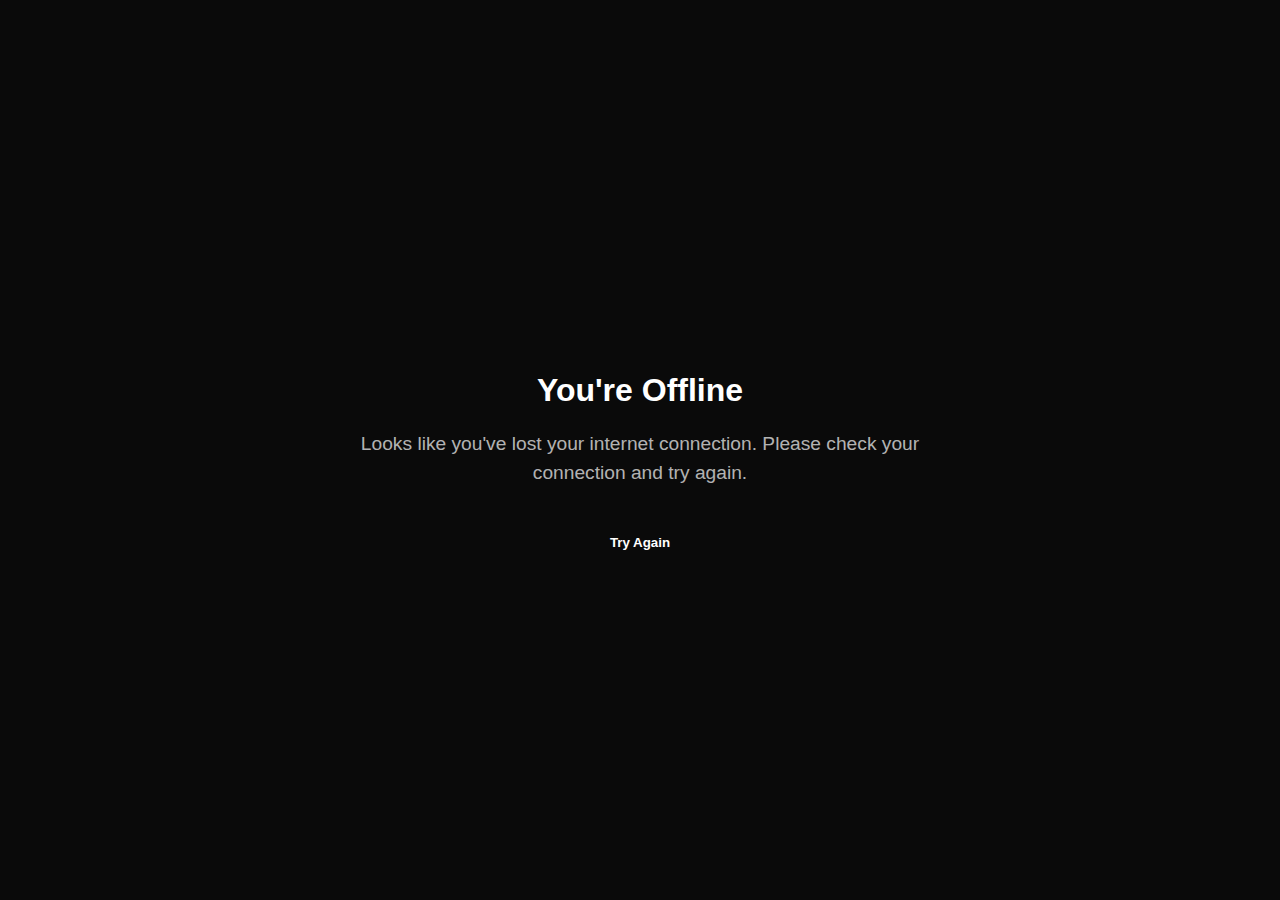
<file: offline.html>
<!DOCTYPE html>
<html lang="en">
<head>
    <meta charset="UTF-8">
    <meta name="viewport" content="width=device-width, initial-scale=1.0">
    <title>Offline - Super Radio</title>
    <link rel="stylesheet" href="styles.css">
    <style>
        .offline-page {
            min-height: 100vh;
            display: flex;
            flex-direction: column;
            align-items: center;
            justify-content: center;
            text-align: center;
            padding: 2rem;
            background: var(--background-color);
        }

        .offline-icon {
            font-size: 4rem;
            color: var(--primary-color);
            margin-bottom: 2rem;
        }

        .offline-message {
            font-size: 2rem;
            margin-bottom: 1rem;
            color: var(--text-color);
        }

        .offline-description {
            font-size: 1.2rem;
            color: var(--text-secondary);
            max-width: 600px;
            margin-bottom: 2rem;
        }

        .retry-button {
            display: inline-block;
            padding: 1rem 2rem;
            background: var(--primary-color);
            color: white;
            text-decoration: none;
            border-radius: var(--border-radius);
            font-weight: 600;
            transition: var(--transition-smooth);
            border: none;
            cursor: pointer;
        }

        .retry-button:hover {
            transform: translateY(-2px);
            box-shadow: var(--shadow-elevation);
        }
    </style>
</head>
<body>
    <div class="offline-page">
        <i class="fas fa-wifi-slash offline-icon"></i>
        <h1 class="offline-message">You're Offline</h1>
        <p class="offline-description">
            Looks like you've lost your internet connection. 
            Please check your connection and try again.
        </p>
        <button class="retry-button" onclick="window.location.reload()">
            <i class="fas fa-redo"></i> Try Again
        </button>
    </div>
    <script>
        // Check for online status
        window.addEventListener('online', () => {
            window.location.reload();
        });
    </script>
</body>
</html>
</file>
<file: styles.css>
:root {
    /* Colors */
    --primary: #E6282B;
    --secondary: #FF5F00;
    --accent: #FFBC00;
    --background: #0A0A0A;
    --surface: #181818;
    --text: #FFFFFF;
    --text-secondary: rgba(255, 255, 255, 0.7);
    
    /* Gradients */
    --primary-gradient: linear-gradient(135deg, var(--primary), #FF4548);
    --accent-gradient: linear-gradient(135deg, var(--accent), #FFD600);
    
    /* Spacing */
    --spacing-xs: 0.25rem;
    --spacing-sm: 0.5rem;
    --spacing-md: 1rem;
    --spacing-lg: 2rem;
    --spacing-xl: 4rem;
    --spacing-xxl: 6rem;
    
    /* Borders */
    --border-radius-sm: 0.25rem;
    --border-radius: 0.5rem;
    --border-radius-lg: 1rem;
    
    /* Shadows */
    --shadow-sm: 0 2px 4px rgba(0, 0, 0, 0.1);
    --shadow-md: 0 4px 8px rgba(0, 0, 0, 0.2);
    --shadow-lg: 0 8px 16px rgba(0, 0, 0, 0.3);
    
    /* Layout */
    --header-height: 80px;
    --player-height: 90px;
    
    /* Transitions */
    --transition: all 0.3s ease;
}

* {
    margin: 0;
    padding: 0;
    box-sizing: border-box;
}

body {
    font-family: 'Montserrat', sans-serif;
    background: var(--background);
    color: var(--text);
    line-height: 1.5;
}

.container {
    max-width: 1200px;
    margin: 0 auto;
    padding: 0 var(--spacing-md);
}

/* Header */
.main-header {
    position: fixed;
    top: 0;
    left: 0;
    right: 0;
    height: var(--header-height);
    background: rgba(10, 10, 10, 0.9);
    backdrop-filter: blur(10px);
    z-index: 1000;
    border-bottom: 1px solid rgba(230, 40, 43, 0.3);
    box-shadow: 0 4px 12px rgba(230, 40, 43, 0.15);
}

.main-header .container {
    height: 100%;
    display: flex;
    align-items: center;
    justify-content: space-between;
}

.logo {
    display: flex;
    align-items: center;
}

.logo img {
    height: 40px;
}

.station-frequency {
    margin-left: 10px;
    font-size: 0.85rem;
    font-weight: 800;
    background: var(--primary);
    padding: 4px 8px;
    border-radius: 4px;
    box-shadow: 0 2px 6px rgba(230, 40, 43, 0.3);
    letter-spacing: 0.5px;
}

.main-nav {
    display: flex;
    align-items: center;
}

.main-nav ul {
    display: flex;
    list-style: none;
    gap: 1.5rem;
}

.main-nav a {
    color: var(--text);
    text-decoration: none;
    font-weight: 600;
    font-size: 0.9rem;
    text-transform: uppercase;
    letter-spacing: 0.5px;
    position: relative;
    padding: 0.5rem 0;
    transition: var(--transition);
}

.main-nav a::after {
    content: '';
    position: absolute;
    left: 0;
    bottom: 0;
    width: 0;
    height: 2px;
    background: var(--primary);
    transition: var(--transition);
}

.main-nav a:hover, 
.main-nav a.active {
    color: var(--primary);
}

.main-nav a:hover::after, 
.main-nav a.active::after {
    width: 100%;
}

.listen-live-btn {
    background: var(--primary-gradient);
    color: var(--text);
    border: none;
    padding: 0.75rem 1.5rem;
    border-radius: var(--border-radius);
    font-weight: 600;
    cursor: pointer;
    display: flex;
    align-items: center;
    gap: 0.5rem;
    transition: var(--transition);
    text-transform: uppercase;
    letter-spacing: 1px;
    box-shadow: 0 4px 12px rgba(230, 40, 43, 0.25);
}

.listen-live-btn:hover {
    transform: translateY(-2px);
    box-shadow: 0 6px 16px rgba(230, 40, 43, 0.4);
}

/* Hero Section */
.hero {
    padding-top: calc(var(--header-height) + var(--spacing-xl));
    padding-bottom: var(--spacing-xl);
    position: relative;
    overflow: hidden;
    background: #0A0A0A;
    min-height: 500px;
    display: flex;
    align-items: center;
}

.hero-bg {
    position: absolute;
    top: 0;
    left: 0;
    right: 0;
    bottom: 0;
    background: radial-gradient(circle at center, rgba(230, 40, 43, 0.15) 0%, rgba(10, 10, 10, 1) 70%);
    z-index: 0;
}

.current-track {
    display: flex;
    gap: var(--spacing-xl);
    align-items: center;
    position: relative;
    z-index: 1;
    max-width: 1000px;
    margin: 0 auto;
    justify-content: center;
    padding: var(--spacing-lg) 0;
}

.track-artwork {
    position: relative;
    border-radius: var(--border-radius-lg);
    overflow: hidden;
    box-shadow: var(--shadow-lg);
    width: 300px;
    height: 300px;
    flex-shrink: 0;
    background-color: var(--surface);
    transform: translateZ(0);
    transition: transform 0.5s cubic-bezier(0.175, 0.885, 0.32, 1.275);
}

.hero .track-artwork {
    width: 320px;
    height: 320px;
    animation: floatAlbum 6s ease-in-out infinite;
    box-shadow: 
        0 15px 35px rgba(0, 0, 0, 0.5),
        0 0 30px rgba(230, 40, 43, 0.4);
    border: 1px solid rgba(255, 255, 255, 0.1);
    position: relative;
    perspective: 1000px;
    transform-style: preserve-3d;
    transition: transform 0.5s cubic-bezier(0.175, 0.885, 0.32, 1.275);
    overflow: visible;
    border-radius: var(--border-radius-lg);
}

.hero .track-artwork::before {
    content: '';
    position: absolute;
    inset: 0;
    background: radial-gradient(
        circle at 30% 30%,
        rgba(255, 255, 255, 0.3) 0%,
        transparent 60%
    );
    z-index: 3;
    opacity: 0.7;
    transition: opacity 0.5s ease;
    border-radius: var(--border-radius-lg);
}

/* Audio Visualizer Effect */
.audio-visualizer {
    position: absolute;
    width: 150%;
    height: 150%;
    top: -25%;
    left: -25%;
    z-index: -1;
    border-radius: 50%;
    pointer-events: none;
    opacity: 0.3;
    transition: opacity 0.5s ease;
    animation: rotateVisualizer 60s linear infinite;
}

@keyframes rotateVisualizer {
    0% { transform: rotate(0deg); }
    100% { transform: rotate(360deg); }
}

.audio-visualizer .bar {
    position: absolute;
    bottom: 50%;
    left: 50%;
    width: 2px;
    height: 40%;
    background: linear-gradient(to top, var(--primary), transparent);
    transform-origin: bottom;
    border-radius: 10px;
    opacity: 0.7;
    filter: drop-shadow(0 0 8px var(--primary));
    transition: height 0.2s ease, background 0.3s ease, filter 0.3s ease;
}

.hero .track-artwork:hover .audio-visualizer {
    opacity: 1;
    animation-play-state: running;
}

.glow-ring {
    position: absolute;
    width: 110%;
    height: 110%;
    top: -5%;
    left: -5%;
    border-radius: 50%;
    z-index: -1;
    opacity: 0;
    background: radial-gradient(circle at center, rgba(230, 40, 43, 0.2), transparent 70%);
    filter: blur(10px);
    animation: pulse 2s infinite alternate;
    transform: scale(1.1);
    transition: opacity 0.5s ease;
}

.hero .track-artwork:hover .glow-ring {
    opacity: 1;
}

@keyframes pulse {
    0% {
        transform: scale(1.1);
        opacity: 0.6;
    }
    100% {
        transform: scale(1.2);
        opacity: 1;
    }
}

/* Playing state animation */
.hero .track-artwork.playing .audio-visualizer {
    opacity: 0.6;
}

.hero .track-artwork.playing .glow-ring {
    opacity: 0.4;
    animation-duration: 1.5s;
}

/* Responsive styles for the visualizer */
@media (max-width: 768px) {
    .audio-visualizer {
        width: 140%;
        height: 140%;
        top: -20%;
        left: -20%;
    }
    
    .audio-visualizer .bar {
        width: 1.5px;
    }
    
    .glow-ring {
        width: 108%;
        height: 108%;
        top: -4%;
        left: -4%;
    }
}

.track-img {
    width: 100%;
    height: 100%;
    object-fit: cover;
    opacity: 0;
    transition: all 0.5s ease;
    transform: scale(1.1);
    filter: contrast(1.1) saturate(1.2);
    border-radius: var(--border-radius-lg);
}

.track-img.visible {
    opacity: 1;
    transform: scale(1);
}

.hero .track-artwork:hover .track-img.visible {
    transform: scale(1.05);
}

.vinyl-effect {
    display: none;
}

/* Album rotation animation */
@keyframes floatAlbum {
    0% {
        transform: translateY(0px) rotate(0deg);
    }
    50% {
        transform: translateY(-10px) rotate(1deg);
    }
    100% {
        transform: translateY(0px) rotate(0deg);
    }
}

.live-badge {
    position: absolute;
    top: -15px;
    right: -15px;
    background: var(--primary);
    color: var(--text);
    font-size: 0.75rem;
    font-weight: 700;
    padding: 0.3rem 0.75rem;
    border-radius: 1rem;
    z-index: 10;
    display: flex;
    align-items: center;
    gap: 0.5rem;
    box-shadow: 0 4px 8px rgba(230, 40, 43, 0.4);
    text-transform: uppercase;
    letter-spacing: 1px;
}

.pulse {
    width: 8px;
    height: 8px;
    background: red;
    border-radius: 50%;
    position: relative;
}

.pulse::before,
.pulse::after {
    content: '';
    position: absolute;
    inset: 0;
    border-radius: 50%;
    background: red;
    animation: pulse 2s ease-out infinite;
}

@keyframes pulse {
    0% {
        transform: scale(1);
        opacity: 0.7;
    }
    100% {
        transform: scale(3);
        opacity: 0;
    }
}

.track-info {
    flex: 1;
    max-width: 450px;
    padding: var(--spacing-md);
}

.hero .track-info {
    display: flex;
    flex-direction: column;
    justify-content: center;
}

.track-title {
    font-size: 2.5rem;
    font-weight: 800;
    margin-bottom: var(--spacing-sm);
    background: linear-gradient(90deg, #FFFFFF, var(--accent), var(--primary));
    -webkit-background-clip: text;
    -webkit-text-fill-color: transparent;
    background-size: 200% auto;
    animation: titleGradient 5s linear infinite;
    text-shadow: 0 2px 5px rgba(0, 0, 0, 0.5);
    letter-spacing: -0.5px;
}

@keyframes titleGradient {
    0% { background-position: 0% center; }
    100% { background-position: 200% center; }
}

.track-artist {
    font-size: 1.25rem;
    color: var(--text-secondary);
    margin-bottom: var(--spacing-md);
    font-weight: 500;
}

.track-progress {
    margin: var(--spacing-md) 0;
    width: 100%;
}

.progress-bar {
    height: 6px;
    background-color: rgba(255, 255, 255, 0.1);
    border-radius: 6px;
    position: relative;
    overflow: hidden;
    cursor: pointer;
    margin-bottom: var(--spacing-xs);
    box-shadow: inset 0 1px 3px rgba(0, 0, 0, 0.3);
}

.progress {
    position: absolute;
    top: 0;
    left: 0;
    height: 100%;
    background: linear-gradient(90deg, var(--primary), var(--accent));
    background-size: 200% 100%;
    animation: gradientShift 5s linear infinite;
    border-radius: 6px;
    transition: width 0.1s linear;
    box-shadow: 0 0 10px rgba(230, 40, 43, 0.4);
}

.progress::after {
    content: '';
    position: absolute;
    right: -2px;
    top: 50%;
    transform: translateY(-50%);
    width: 10px;
    height: 10px;
    background: #fff;
    border-radius: 50%;
    box-shadow: 0 0 5px rgba(255, 255, 255, 0.8);
    opacity: 0;
    transition: opacity 0.3s ease;
}

.progress-bar:hover .progress::after {
    opacity: 1;
}

.time-info {
    display: flex;
    justify-content: space-between;
    color: var(--text-secondary);
    font-size: 0.85rem;
}

.track-actions {
    display: flex;
    gap: 1.25rem;
    margin-top: 1.75rem;
}

.action-btn {
    background: rgba(255, 255, 255, 0.05);
    border: none;
    color: var(--text);
    width: 45px;
    height: 45px;
    border-radius: 50%;
    display: flex;
    align-items: center;
    justify-content: center;
    cursor: pointer;
    transition: var(--transition);
    backdrop-filter: blur(5px);
    border: 1px solid rgba(255, 255, 255, 0.1);
    font-size: 1.1rem;
}

.action-btn:hover {
    background: var(--primary);
    transform: translateY(-4px);
    box-shadow: 0 6px 12px rgba(230, 40, 43, 0.3);
    border-color: transparent;
}

/* Recent Tracks */
.recent-tracks {
    padding: var(--spacing-xl) 0;
}

.section-header {
    display: flex;
    justify-content: space-between;
    align-items: center;
    margin-bottom: var(--spacing-lg);
}

.section-header h2 {
    font-size: 1.75rem;
    font-weight: 700;
    color: var(--text);
    position: relative;
    padding-left: 1rem;
    border-left: 4px solid var(--primary);
}

.view-controls {
    display: flex;
    gap: var(--spacing-sm);
}

.view-btn,
.refresh-btn {
    width: 40px;
    height: 40px;
    border: none;
    background: rgba(255, 255, 255, 0.1);
    color: var(--text);
    border-radius: var(--border-radius);
    cursor: pointer;
    display: flex;
    align-items: center;
    justify-content: center;
    transition: var(--transition);
}

.view-btn:hover,
.refresh-btn:hover {
    background: rgba(255, 255, 255, 0.2);
}

.view-btn.active {
    background: var(--primary);
}

.tracks-grid {
    display: grid;
    grid-template-columns: repeat(auto-fill, minmax(220px, 1fr));
    gap: var(--spacing-md);
    transition: opacity 0.3s ease;
}

.tracks-grid.list-view {
    grid-template-columns: 1fr;
    gap: var(--spacing-sm);
}

.tracks-grid.grid-view {
    grid-template-columns: repeat(auto-fill, minmax(200px, 1fr));
    gap: var(--spacing-md);
}

/* Grid View Item Styles */
.tracks-grid.grid-view .track-item {
    flex-direction: column;
    border-radius: var(--border-radius);
    background: rgba(20, 20, 20, 0.6);
    border: 1px solid rgba(255, 255, 255, 0.05);
    overflow: hidden;
    transition: transform 0.3s ease, box-shadow 0.3s ease, background 0.3s ease;
    position: relative;
    height: 100%;
}

.tracks-grid.grid-view .track-item:hover {
    transform: translateY(-8px);
    box-shadow: 0 12px 24px rgba(0, 0, 0, 0.2);
    background: rgba(30, 30, 30, 0.8);
    border-color: rgba(255, 255, 255, 0.1);
}

.tracks-grid.grid-view .track-artwork {
    width: 100%;
    height: 0;
    padding-bottom: 100%;
    position: relative;
    border-radius: 0;
    overflow: hidden;
}

.tracks-grid.grid-view .track-artwork img {
    position: absolute;
    top: 0;
    left: 0;
    width: 100%;
    height: 100%;
    object-fit: cover;
    transition: transform 0.4s ease;
}

.tracks-grid.grid-view .track-item:hover .track-artwork img {
    transform: scale(1.1);
}

.tracks-grid.grid-view .track-info {
    padding: var(--spacing-sm);
    width: 100%;
    background: rgba(20, 20, 20, 0.8);
    display: flex;
    flex-direction: column;
    position: relative;
    height: 90px;
    overflow: hidden;
}

.tracks-grid.grid-view .track-title-artist {
    margin-bottom: var(--spacing-xs);
}

.tracks-grid.grid-view .track-title {
    font-size: 0.9rem;
    font-weight: 600;
    margin-bottom: 4px;
    line-height: 1.2;
    overflow: hidden;
    text-overflow: ellipsis;
    white-space: nowrap;
    color: var(--text);
}

.tracks-grid.grid-view .track-artist {
    font-size: 0.8rem;
    margin: 0;
    color: var(--text-secondary);
    overflow: hidden;
    text-overflow: ellipsis;
    white-space: nowrap;
}

.tracks-grid.grid-view .track-genre {
    font-size: 0.75rem;
    color: rgba(230, 40, 43, 0.7);
    margin-top: auto;
    overflow: hidden;
    text-overflow: ellipsis;
    white-space: nowrap;
}

.tracks-grid.grid-view .track-time {
    font-size: 0.75rem;
    color: var(--text-secondary);
    opacity: 0.7;
    margin-top: 4px;
}

.tracks-grid.grid-view .track-overlay {
    opacity: 0;
    position: absolute;
    top: 0;
    left: 0;
    width: 100%;
    height: 100%;
    background: linear-gradient(to top, rgba(0, 0, 0, 0.8), rgba(0, 0, 0, 0.2));
    display: flex;
    align-items: center;
    justify-content: center;
    transition: opacity 0.3s ease;
}

.tracks-grid.grid-view .track-item:hover .track-overlay {
    opacity: 1;
}

/* List View Item Styles */
.tracks-grid.list-view .track-item {
    display: flex;
    align-items: center;
    background: rgba(20, 20, 20, 0.6);
    border: 1px solid rgba(255, 255, 255, 0.05);
    border-radius: var(--border-radius);
    padding: var(--spacing-md);
    margin-bottom: var(--spacing-sm);
    transition: all 0.3s ease;
    position: relative;
    overflow: hidden;
}

.tracks-grid.list-view .track-item::before {
    content: '';
    position: absolute;
    left: 0;
    top: 0;
    height: 100%;
    width: 3px;
    background: var(--primary);
    transform: scaleY(0);
    transform-origin: bottom;
    transition: transform 0.3s ease;
}

.tracks-grid.list-view .track-item:hover {
    background: rgba(30, 30, 30, 0.8);
    transform: translateX(5px);
    border-color: rgba(255, 255, 255, 0.1);
    box-shadow: 0 5px 15px rgba(0, 0, 0, 0.2);
}

.tracks-grid.list-view .track-item:hover::before {
    transform: scaleY(1);
}

.tracks-grid.list-view .track-artwork {
    width: 50px;
    height: 50px;
    border-radius: 6px;
    overflow: hidden;
    margin-right: var(--spacing-md);
    flex-shrink: 0;
    box-shadow: 0 4px 8px rgba(0, 0, 0, 0.2);
    transition: all 0.3s ease;
}

.tracks-grid.list-view .track-item:hover .track-artwork {
    transform: scale(1.1);
    box-shadow: 0 6px 12px rgba(230, 40, 43, 0.3);
}

/* Hover indicator at the right side */
.tracks-grid.list-view .track-item::after {
    content: '';
    position: absolute;
    right: var(--spacing-md);
    top: 50%;
    transform: translateY(-50%) scale(0);
    width: 8px;
    height: 8px;
    border-radius: 50%;
    background: var(--primary);
    opacity: 0;
    transition: all 0.3s ease;
}

.tracks-grid.list-view .track-item:hover::after {
    opacity: 1;
    transform: translateY(-50%) scale(1);
}

.tracks-grid.list-view .track-genre {
    font-size: 0.85rem;
    color: rgba(230, 40, 43, 0.7);
    opacity: 0.8;
    margin: 0;
    text-align: center;
    position: relative;
    overflow: hidden;
    padding: 3px 8px;
    border-radius: 4px;
    background: rgba(230, 40, 43, 0.05);
    transition: all 0.3s ease;
}

.tracks-grid.list-view .track-item:hover .track-genre {
    color: var(--primary);
    background: rgba(230, 40, 43, 0.1);
}

.tracks-grid.list-view .track-info {
    display: grid;
    grid-template-columns: 2fr 1fr 100px;
    align-items: center;
    gap: var(--spacing-md);
    flex: 1;
    min-width: 0;
}

.tracks-grid.list-view .track-title-artist {
    display: flex;
    flex-direction: column;
    justify-content: center;
    min-width: 0;
}

.tracks-grid.list-view .track-title {
    font-size: 1rem;
    font-weight: 600;
    margin-bottom: 4px;
}

.tracks-grid.list-view .track-artist {
    font-size: 0.85rem;
    color: var(--text-secondary);
    margin: 0;
}

.tracks-grid.list-view .track-overlay {
    position: absolute;
    top: 0;
    left: 0;
    width: 100%;
    height: 100%;
    background: transparent;
    display: flex;
    align-items: center;
    justify-content: flex-end;
    padding-right: var(--spacing-md);
    opacity: 0;
    transition: opacity 0.3s ease;
}

.tracks-grid.list-view .track-item:hover .track-overlay {
    opacity: 1;
}

.tracks-grid.list-view .track-time {
    font-size: 0.85rem;
    color: var(--text-secondary);
    opacity: 0.8;
    text-align: right;
    margin-left: auto;
}

@media (max-width: 992px) {
    .tracks-grid.list-view .track-info {
        grid-template-columns: 2fr 1fr;
    }
    
    .tracks-grid.list-view .track-genre {
        display: none;
    }
}

@media (max-width: 768px) {
    .tracks-grid.list-view .track-info {
        grid-template-columns: 1fr auto;
        gap: var(--spacing-sm);
    }
    
    .tracks-grid.list-view .track-time {
        font-size: 0.8rem;
    }
}

@media (max-width: 480px) {
    .tracks-grid.list-view .track-item {
        padding: var(--spacing-sm);
    }
    
    .tracks-grid.list-view .track-artwork {
        width: 40px;
        height: 40px;
        margin-right: var(--spacing-sm);
    }
    
    .tracks-grid.list-view .track-title {
        font-size: 0.9rem;
    }
    
    .tracks-grid.list-view .track-artist {
        font-size: 0.8rem;
    }
}

/* Refresh Button Animation */
@keyframes rotate {
    from { transform: rotate(0deg); }
    to { transform: rotate(360deg); }
}

.refresh-btn.rotating i {
    animation: rotate 1s linear;
}

/* Responsive Adjustments */
@media (max-width: 1200px) {
    .tracks-grid.grid-view {
        grid-template-columns: repeat(auto-fill, minmax(180px, 1fr));
    }
}

@media (max-width: 768px) {
    .tracks-grid.grid-view {
        grid-template-columns: repeat(auto-fill, minmax(150px, 1fr));
    }
    
    .tracks-grid.grid-view .track-info {
        height: 80px;
    }
}

@media (max-width: 480px) {
    .tracks-grid.grid-view {
        grid-template-columns: repeat(2, 1fr);
        gap: var(--spacing-sm);
    }
    
    .tracks-grid.grid-view .track-title {
        font-size: 0.85rem;
    }
    
    .tracks-grid.grid-view .track-artist,
    .tracks-grid.grid-view .track-genre,
    .tracks-grid.grid-view .track-time {
        font-size: 0.7rem;
    }
    
    .tracks-grid.grid-view .track-info {
        height: 75px;
        padding: 8px;
    }
}

/* Radio Schedule */
.schedule {
    margin: var(--spacing-xl) 0;
    padding: var(--spacing-lg);
}

.schedule-container {
    background: rgba(30, 30, 30, 0.7);
    backdrop-filter: blur(20px);
    border-radius: var(--border-radius-lg);
    border: 1px solid rgba(255, 255, 255, 0.1);
    box-shadow: 0 20px 40px rgba(0, 0, 0, 0.3);
    overflow: hidden;
}

.current-show {
    padding: var(--spacing-lg);
    border-bottom: 1px solid rgba(255, 255, 255, 0.1);
    position: relative;
    background: linear-gradient(45deg, rgba(108, 99, 255, 0.1), rgba(255, 64, 129, 0.1));
}

.show-badge {
    display: inline-flex;
    align-items: center;
    gap: var(--spacing-sm);
    background: rgba(255, 64, 129, 0.2);
    color: #FF4081;
    padding: 6px 12px;
    border-radius: var(--border-radius);
    font-size: 0.9rem;
    font-weight: 600;
    margin-bottom: var(--spacing-md);
}

.show-badge .pulse {
    width: 8px;
    height: 8px;
    background: #FF4081;
    border-radius: 50%;
    position: relative;
}

.show-badge .pulse::after {
    content: '';
    position: absolute;
    inset: -4px;
    background: rgba(255, 64, 129, 0.4);
    border-radius: 50%;
    animation: pulse 2s ease-out infinite;
}

.show-info h3 {
    font-size: 1.8rem;
    font-weight: 700;
    margin-bottom: var(--spacing-sm);
    background: linear-gradient(90deg, #FFF, rgba(255, 255, 255, 0.8));
    -webkit-background-clip: text;
    background-clip: text;
    -webkit-text-fill-color: transparent;
}

.show-time {
    display: flex;
    align-items: center;
    gap: var(--spacing-sm);
    color: var(--text-secondary);
    font-size: 1.1rem;
    margin-bottom: var(--spacing-md);
}

.show-details {
    display: flex;
    gap: var(--spacing-lg);
    margin-top: var(--spacing-md);
}

.playlist-info {
    display: flex;
    align-items: center;
    gap: var(--spacing-sm);
    color: var(--text-secondary);
    font-size: 0.9rem;
}

.playlist-info i {
    color: var(--primary);
}

.show-progress {
    height: 4px;
    background: rgba(255, 255, 255, 0.1);
    border-radius: var(--border-radius);
    margin-top: var(--spacing-md);
    overflow: hidden;
}

.show-progress .progress-bar {
    height: 100%;
    background: linear-gradient(90deg, var(--primary), var(--accent));
    border-radius: var(--border-radius);
    transition: width 1s linear;
}

.upcoming-shows {
    padding: var(--spacing-md);
}

.show-item {
    padding: var(--spacing-md);
    background: rgba(255, 255, 255, 0.03);
    border-radius: var(--border-radius);
    margin-bottom: var(--spacing-md);
    border-left: 4px solid;
    transition: all 0.3s ease;
}

.show-item:hover {
    transform: translateX(8px);
    background: rgba(255, 255, 255, 0.05);
}

.show-header {
    display: flex;
    justify-content: space-between;
    align-items: center;
    margin-bottom: var(--spacing-sm);
}

.show-header h4 {
    font-size: 1.2rem;
    font-weight: 600;
    color: var(--text);
}

.show-time {
    color: var(--text-secondary);
    font-size: 0.9rem;
    display: flex;
    align-items: center;
    gap: var(--spacing-sm);
}

/* Live Radio Show Badge */
.live-radio-badge {
    display: inline-flex;
    align-items: center;
    gap: var(--spacing-sm);
    background: rgba(108, 99, 255, 0.2);
    color: var(--primary);
    padding: 4px 8px;
    border-radius: var(--border-radius);
    font-size: 0.8rem;
    margin-top: var(--spacing-sm);
}

.live-radio-badge i {
    font-size: 0.7rem;
}

/* Player Bar */
.player-bar {
    position: fixed;
    bottom: 0;
    left: 0;
    right: 0;
    height: var(--player-height);
    background: linear-gradient(to right, rgba(10, 10, 10, 0.95), rgba(24, 24, 24, 0.95));
    backdrop-filter: blur(10px);
    z-index: 1000;
    border-top: 1px solid rgba(230, 40, 43, 0.3);
    box-shadow: 0 -4px 12px rgba(0, 0, 0, 0.2);
    display: flex;
    align-items: center;
    padding: 0 var(--spacing-lg);
}

.player-bar .container {
    display: flex;
    align-items: center;
    flex-wrap: wrap;
    width: 100%;
    max-width: none;
    padding: 0;
    justify-content: space-between;
}

.now-playing {
    display: flex;
    align-items: center;
    gap: var(--spacing-md);
    min-width: 180px;
    width: 60%;
}

.now-playing .track-artwork {
    width: 52px;
    height: 52px;
    border-radius: 8px;
    overflow: hidden;
    flex-shrink: 0;
    box-shadow: 0 2px 10px rgba(0, 0, 0, 0.3);
    transition: transform 0.3s ease;
}

.now-playing .track-artwork:hover {
    transform: scale(1.05);
}

.now-playing .track-artwork img {
    width: 100%;
    height: 100%;
    object-fit: cover;
}

.now-playing .track-info {
    display: flex;
    flex-direction: column;
    min-width: 0;
    padding: 0;
}

.now-playing .track-title {
    font-size: 0.95rem;
    font-weight: 500;
    color: var(--text);
    margin: 0;
    white-space: nowrap;
    overflow: hidden;
    text-overflow: ellipsis;
}

.now-playing .track-artist {
    font-size: 0.8rem;
    color: var(--text-secondary);
    margin: 0;
    white-space: nowrap;
    overflow: hidden;
    text-overflow: ellipsis;
}

.progress-container {
    flex: 1;
    padding: 0 var(--spacing-lg);
    max-width: 40%;
}

.player-bar .progress-bar {
    height: 4px;
    background-color: rgba(255, 255, 255, 0.1);
    border-radius: 4px;
    position: relative;
    overflow: hidden;
    cursor: pointer;
    box-shadow: inset 0 1px 3px rgba(0, 0, 0, 0.3);
}

.player-bar .progress {
    position: absolute;
    top: 0;
    left: 0;
    height: 100%;
    background: linear-gradient(90deg, var(--primary), var(--accent));
    background-size: 200% 100%;
    animation: gradientShift 5s linear infinite;
    border-radius: 4px;
    transition: width 0.1s linear;
    box-shadow: 0 0 10px rgba(230, 40, 43, 0.4);
}

.player-bar .progress-bar:hover {
    height: 6px;
    margin-top: -1px;
    transition: height 0.2s ease;
}

.player-controls {
    display: flex;
    align-items: center;
    gap: var(--spacing-md);
    width: 35%;
    justify-content: flex-end;
}

.play-pause-btn {
    background: var(--primary-gradient);
    color: var(--text);
    border: none;
    width: 50px;
    height: 50px;
    border-radius: 50%;
    display: flex;
    align-items: center;
    justify-content: center;
    cursor: pointer;
    position: relative;
    transition: var(--transition);
    box-shadow: 0 4px 12px rgba(230, 40, 43, 0.3);
}

.play-pause-btn:hover {
    transform: scale(1.05);
    box-shadow: 0 6px 16px rgba(230, 40, 43, 0.5);
    background: linear-gradient(135deg, #FF4548, var(--primary));
}

.play-pause-btn i {
    font-size: 1.1rem;
}

.control-btn {
    background: rgba(255, 255, 255, 0.05);
    border: none;
    color: var(--text);
    width: 36px;
    height: 36px;
    border-radius: 50%;
    display: flex;
    align-items: center;
    justify-content: center;
    cursor: pointer;
    transition: var(--transition);
    backdrop-filter: blur(5px);
    border: 1px solid rgba(255, 255, 255, 0.1);
    font-size: 0.9rem;
}

.control-btn:hover {
    background: rgba(230, 40, 43, 0.15);
    transform: translateY(-2px);
    color: var(--primary);
    border-color: rgba(230, 40, 43, 0.3);
}

.volume-control {
    display: flex;
    align-items: center;
    gap: var(--spacing-sm);
    min-width: 120px;
}

.volume-icon {
    color: var(--text-secondary);
    width: 24px;
    display: flex;
    align-items: center;
    justify-content: center;
    font-size: 0.9rem;
}

.volume-slider {
    -webkit-appearance: none;
    width: 80px;
    height: 4px;
    border-radius: 2px;
    background: rgba(255, 255, 255, 0.1);
    outline: none;
    transition: all 0.3s ease;
}

.volume-slider::-webkit-slider-thumb {
    -webkit-appearance: none;
    width: 12px;
    height: 12px;
    border-radius: 50%;
    background: var(--text);
    cursor: pointer;
    border: none;
    transition: all 0.3s ease;
}

.volume-slider::-webkit-slider-thumb:hover {
    transform: scale(1.2);
    background: var(--primary);
}

.volume-slider:hover {
    height: 6px;
}

@media (max-width: 1024px) {
    .player-controls {
        width: 35%;
    }
}

@media (max-width: 768px) {  
    .player-controls {
        width: auto;
        gap: var(--spacing-sm);
    }
    
    .volume-control {
        display: none;
    }
    
    .now-playing {
        width: auto;
        flex: 1;
    }
}

@media (max-width: 480px) {
    .player-bar {
        height: 70px;
        padding: 0 var(--spacing-md);
    }
    
    .now-playing .track-artwork {
        width: 40px;
        height: 40px;
    }
    
    .now-playing .track-title {
        font-size: 0.9rem;
    }
    
    .now-playing .track-artist {
        font-size: 0.75rem;
    }
    
    .control-btn {
        width: 32px;
        height: 32px;
    }
    
    .play-pause-btn {
        width: 42px;
        height: 42px;
    }
}

/* Music Wave Animation */
.music-wave {
    display: flex;
    align-items: flex-end;
    gap: 3px;
    height: 30px;
}

.music-wave span {
    width: 3px;
    background: rgba(255, 255, 255, 0.8);
    border-radius: 3px;
    animation: wave 1.2s ease-in-out infinite;
}

.music-wave span:nth-child(1) { height: 60%; animation-delay: 0.2s; }
.music-wave span:nth-child(2) { height: 30%; animation-delay: 0.4s; }
.music-wave span:nth-child(3) { height: 75%; animation-delay: 0.6s; }
.music-wave span:nth-child(4) { height: 50%; animation-delay: 0.8s; }
.music-wave span:nth-child(5) { height: 45%; animation-delay: 1.0s; }

@keyframes wave {
    0%, 100% { transform: scaleY(1); }
    50% { transform: scaleY(0.6); }
}

/* Responsive Design */
@media (max-width: 1024px) {
    .current-track {
        flex-direction: column;
        text-align: center;
        gap: var(--spacing-lg);
    }
    
    .track-info {
        width: 100%;
        max-width: 100%;
        display: flex;
        flex-direction: column;
        align-items: center;
    }
}

@media (max-width: 768px) {
    .hero {
        min-height: auto;
        padding-bottom: var(--spacing-lg);
    }
    
    .hero .track-artwork {
        width: 250px;
        height: 250px;
    }
    
    .track-title {
        font-size: 2rem;
    }
    
    .track-actions {
        justify-content: center;
    }
}

@media (max-width: 480px) {
    .hero .track-artwork {
        width: 200px;
        height: 200px;
    }
}

/* Scroll Progress */
.scroll-progress {
    position: fixed;
    top: 0;
    left: 0;
    width: 100%;
    height: 3px;
    background: var(--primary-gradient);
    transform-origin: left;
    transform: scaleX(0);
    z-index: 1001;
}

/* Music News Section */
.music-news {
    padding: var(--spacing-xl) 0;
    background: linear-gradient(180deg, var(--background) 0%, rgba(24, 24, 24, 0.8) 100%);
}

.news-grid {
    display: grid;
    grid-template-columns: repeat(3, 1fr);
    gap: var(--spacing-lg);
    transition: opacity 0.3s ease;
}

.news-item {
    background: rgba(24, 24, 24, 0.6);
    border-radius: var(--border-radius);
    overflow: hidden;
    transition: var(--transition);
    border: 1px solid rgba(255, 255, 255, 0.05);
    box-shadow: var(--shadow-sm);
}

.news-item:hover {
    transform: translateY(-3px);
    box-shadow: var(--shadow-md);
    border-color: rgba(230, 40, 43, 0.2);
}

.news-image {
    width: 100%;
    height: 180px;
    object-fit: cover;
}

.news-content {
    padding: var(--spacing-md);
}

.news-date {
    font-size: 0.75rem;
    color: var(--primary);
    text-transform: uppercase;
    letter-spacing: 0.5px;
    margin-bottom: var(--spacing-xs);
}

.news-title {
    font-size: 1rem;
    font-weight: 600;
    line-height: 1.4;
    margin-bottom: var(--spacing-sm);
    color: var(--text);
    display: -webkit-box;
    -webkit-line-clamp: 2;
    -webkit-box-orient: vertical;
    overflow: hidden;
}

.news-excerpt {
    font-size: 0.875rem;
    color: var(--text-secondary);
    margin-bottom: var(--spacing-md);
    display: -webkit-box;
    -webkit-line-clamp: 2;
    -webkit-box-orient: vertical;
    overflow: hidden;
    line-height: 1.5;
}

.news-source {
    font-size: 0.75rem;
    color: var(--text-secondary);
    display: flex;
    align-items: center;
    gap: var(--spacing-xs);
    padding-top: var(--spacing-sm);
    border-top: 1px solid rgba(255, 255, 255, 0.1);
}

.news-source i {
    color: var(--primary);
}

@media (max-width: 1024px) {
    .news-grid {
        grid-template-columns: repeat(2, 1fr);
    }
}

@media (max-width: 768px) {
    .news-grid {
        grid-template-columns: 1fr;
    }
    
    .news-image {
        height: 200px;
    }
}

/* Track Container Views */
.tracks-container {
    transition: all 0.4s cubic-bezier(0.4, 0, 0.2, 1);
    margin: var(--spacing-md) 0;
}

/* View Toggle Buttons */
.view-controls {
    display: flex;
    gap: var(--spacing-sm);
}

.view-btn {
    width: 40px;
    height: 40px;
    border: none;
    background: rgba(255, 255, 255, 0.05);
    color: var(--text-secondary);
    border-radius: 10px;
    cursor: pointer;
    display: flex;
    align-items: center;
    justify-content: center;
    transition: all 0.3s ease;
}

.view-btn:hover {
    background: rgba(255, 255, 255, 0.1);
    color: var(--text);
    transform: translateY(-2px);
}

.view-btn.active {
    background: var(--primary);
    color: white;
    box-shadow: 0 0 20px rgba(108, 99, 255, 0.3);
}

/* Responsive Design */
@media (max-width: 768px) {
    .tracks-container.grid-view .tracks-grid {
        grid-template-columns: repeat(auto-fill, minmax(180px, 1fr));
    }

    .tracks-container.list-view .track-info {
        grid-template-columns: 1fr 1fr;
    }

    .tracks-container.list-view .track-time {
        display: none;
    }
}

@media (max-width: 480px) {
    .tracks-container.grid-view .tracks-grid {
        grid-template-columns: repeat(auto-fill, minmax(140px, 1fr));
    }

    .tracks-container.list-view .track-info {
        grid-template-columns: 1fr;
        gap: var(--spacing-xs);
    }

    .tracks-container.list-view .track-artwork {
        width: 48px;
        height: 48px;
    }

    .tracks-container.list-view .track-title,
    .tracks-container.list-view .track-artist {
        font-size: 0.9rem;
    }
}

/* View Controls */
.view-btn {
    opacity: 0.6;
    transition: opacity 0.3s ease;
}

.view-btn.active {
    opacity: 1;
    background: var(--primary);
}

.keyboard-shortcut {
    position: absolute;
    bottom: var(--spacing-sm);
    right: var(--spacing-sm);
    background: rgba(0, 0, 0, 0.6);
    color: var(--text-secondary);
    padding: 2px 6px;
    border-radius: 4px;
    font-size: 0.7rem;
    opacity: 0;
    transform: translateY(5px);
    transition: all 0.3s ease;
}

.play-pause-btn:hover .keyboard-shortcut,
.refresh-btn:hover .keyboard-shortcut,
.view-btn:hover .keyboard-shortcut {
    opacity: 1;
    transform: translateY(0);
}

/* Reset other track titles to normal */
.track-item .track-title,
.player-bar .track-title {
    font-size: 1rem;
    font-weight: 600;
    margin-bottom: var(--spacing-xs);
    background: none;
    -webkit-background-clip: unset;
    background-clip: unset;
    -webkit-text-fill-color: unset;
    animation: none;
    color: var(--text);
}

.sound-waves {
    position: absolute;
    top: 0;
    left: 0;
    width: 100%;
    height: 100%;
    display: flex;
    justify-content: space-around;
    padding: 0 5%;
    opacity: 0.15;
    z-index: 0;
    pointer-events: none;
}

.sound-waves span {
    width: 4px;
    background: var(--primary);
    border-radius: 5px;
    animation: soundWave 1.5s infinite ease-in-out alternate;
    transform-origin: bottom;
    filter: drop-shadow(0 0 8px var(--primary));
}

@keyframes soundWave {
    0% {
        height: 5%;
    }
    100% {
        height: 70%;
    }
}

.now-playing-label {
    text-transform: uppercase;
    font-size: 0.85rem;
    font-weight: 700;
    color: var(--accent);
    letter-spacing: 2px;
    margin-bottom: 0.75rem;
    position: relative;
    display: inline-block;
    padding-left: 18px;
    transform: translateY(-5px);
}

.now-playing-label::before {
    content: '';
    position: absolute;
    left: 0;
    top: 50%;
    transform: translateY(-50%);
    width: 10px;
    height: 10px;
    background: var(--accent);
    border-radius: 50%;
    animation: pulse 1.5s infinite ease-out;
}

.track-actions {
    display: flex;
    gap: 1.25rem;
    margin-top: 1.75rem;
}

.action-btn {
    background: rgba(255, 255, 255, 0.05);
    border: none;
    color: var(--text);
    width: 45px;
    height: 45px;
    border-radius: 50%;
    display: flex;
    align-items: center;
    justify-content: center;
    cursor: pointer;
    transition: var(--transition);
    backdrop-filter: blur(5px);
    border: 1px solid rgba(255, 255, 255, 0.1);
    font-size: 1.1rem;
}

.action-btn:hover {
    background: var(--primary);
    transform: translateY(-4px);
    box-shadow: 0 6px 12px rgba(230, 40, 43, 0.3);
    border-color: transparent;
}

.day-selector {
    display: flex;
    gap: 0.5rem;
    overflow-x: auto;
    padding-bottom: 0.5rem;
    scrollbar-width: thin;
    scrollbar-color: var(--primary) var(--surface);
}

.day-btn {
    background: rgba(255, 255, 255, 0.1);
    border: none;
    padding: 0.5rem 1rem;
    border-radius: var(--border-radius);
    color: var(--text);
    font-weight: 600;
    font-size: 0.85rem;
    cursor: pointer;
    transition: var(--transition);
    white-space: nowrap;
}

.day-btn.active,
.day-btn:hover {
    background: var(--primary);
    box-shadow: 0 4px 8px rgba(230, 40, 43, 0.3);
}

/* Mobile Menu */
.mobile-menu {
    display: none;
}

.mobile-menu-toggle {
    position: fixed;
    bottom: 20px;
    right: 20px;
    width: 60px;
    height: 60px;
    border-radius: 50%;
    background: var(--primary);
    color: var(--text);
    border: none;
    font-size: 1.5rem;
    display: flex;
    align-items: center;
    justify-content: center;
    cursor: pointer;
    z-index: 1100;
    box-shadow: 0 4px 12px rgba(230, 40, 43, 0.4);
    transition: var(--transition);
}

.mobile-menu-toggle:hover {
    transform: scale(1.05);
    box-shadow: 0 6px 16px rgba(230, 40, 43, 0.6);
}

.mobile-menu-content {
    position: fixed;
    bottom: 90px;
    right: 20px;
    background: rgba(24, 24, 24, 0.95);
    backdrop-filter: blur(10px);
    border-radius: var(--border-radius);
    padding: 1.5rem;
    box-shadow: 0 10px 30px rgba(0, 0, 0, 0.3);
    z-index: 1090;
    transform: translateY(20px);
    opacity: 0;
    pointer-events: none;
    transition: var(--transition);
    border: 1px solid rgba(230, 40, 43, 0.2);
}

.mobile-menu.active .mobile-menu-content {
    transform: translateY(0);
    opacity: 1;
    pointer-events: all;
}

.mobile-menu nav ul {
    list-style: none;
}

.mobile-menu nav li:not(:last-child) {
    margin-bottom: 1rem;
}

.mobile-menu nav a {
    color: var(--text);
    text-decoration: none;
    font-weight: 600;
    font-size: 1rem;
    display: block;
    padding: 0.5rem 1rem;
    border-radius: var(--border-radius);
    transition: var(--transition);
}

.mobile-menu nav a:hover,
.mobile-menu nav a.active {
    background: rgba(230, 40, 43, 0.2);
    color: var(--primary);
}

/* Media Queries */
@media (max-width: 1024px) {
    .main-header .container {
        justify-content: space-between;
    }
    
    .main-nav {
        display: none;
    }
    
    .mobile-menu {
        display: block;
    }
    
    .section-header {
        flex-direction: column;
        gap: 1rem;
        align-items: flex-start;
    }
    
    .day-selector {
        width: 100%;
    }
}

@media (max-width: 768px) {
    .hero .track-artwork {
        width: 200px;
        height: 200px;
    }
    
    .track-title {
        font-size: 2rem;
    }
}

@media (max-width: 576px) {
    .hero .current-track {
        flex-direction: column;
        align-items: center;
        text-align: center;
    }
    
    .hero .track-info {
        width: 100%;
        margin-top: 2rem;
    }
    
    .track-actions {
        justify-content: center;
    }
}

.vinyl-effect {
    display: none;
}

.hero-decorations {
    position: absolute;
    top: 0;
    left: 0;
    width: 100%;
    height: 100%;
    pointer-events: none;
    z-index: 1;
    overflow: hidden;
}

.music-note {
    position: absolute;
    color: rgba(230, 40, 43, 0.2);
    font-size: 2rem;
    opacity: 0;
    animation: floatNote 8s ease-in-out infinite;
}

.note-1 {
    top: 20%;
    left: 10%;
    font-size: 2.5rem;
    animation-delay: 0s;
    animation-duration: 10s;
}

.note-2 {
    top: 30%;
    right: 15%;
    font-size: 3rem;
    animation-delay: 2s;
    animation-duration: 12s;
}

.note-3 {
    bottom: 25%;
    left: 25%;
    font-size: 2rem;
    animation-delay: 4s;
    animation-duration: 8s;
}

@keyframes floatNote {
    0% {
        transform: translateY(100px) rotate(10deg);
        opacity: 0;
    }
    20% {
        opacity: 0.6;
    }
    80% {
        opacity: 0.4;
    }
    100% {
        transform: translateY(-100px) rotate(-10deg);
        opacity: 0;
    }
}

/* Generate 30 bars with different angles */
.audio-visualizer .bar:nth-child(1) { transform: rotate(0deg) translateY(-10px); }
.audio-visualizer .bar:nth-child(2) { transform: rotate(12deg) translateY(-10px); }
.audio-visualizer .bar:nth-child(3) { transform: rotate(24deg) translateY(-10px); }
.audio-visualizer .bar:nth-child(4) { transform: rotate(36deg) translateY(-10px); }
.audio-visualizer .bar:nth-child(5) { transform: rotate(48deg) translateY(-10px); }
.audio-visualizer .bar:nth-child(6) { transform: rotate(60deg) translateY(-10px); }
.audio-visualizer .bar:nth-child(7) { transform: rotate(72deg) translateY(-10px); }
.audio-visualizer .bar:nth-child(8) { transform: rotate(84deg) translateY(-10px); }
.audio-visualizer .bar:nth-child(9) { transform: rotate(96deg) translateY(-10px); }
.audio-visualizer .bar:nth-child(10) { transform: rotate(108deg) translateY(-10px); }
.audio-visualizer .bar:nth-child(11) { transform: rotate(120deg) translateY(-10px); }
.audio-visualizer .bar:nth-child(12) { transform: rotate(132deg) translateY(-10px); }
.audio-visualizer .bar:nth-child(13) { transform: rotate(144deg) translateY(-10px); }
.audio-visualizer .bar:nth-child(14) { transform: rotate(156deg) translateY(-10px); }
.audio-visualizer .bar:nth-child(15) { transform: rotate(168deg) translateY(-10px); }
.audio-visualizer .bar:nth-child(16) { transform: rotate(180deg) translateY(-10px); }
.audio-visualizer .bar:nth-child(17) { transform: rotate(192deg) translateY(-10px); }
.audio-visualizer .bar:nth-child(18) { transform: rotate(204deg) translateY(-10px); }
.audio-visualizer .bar:nth-child(19) { transform: rotate(216deg) translateY(-10px); }
.audio-visualizer .bar:nth-child(20) { transform: rotate(228deg) translateY(-10px); }
.audio-visualizer .bar:nth-child(21) { transform: rotate(240deg) translateY(-10px); }
.audio-visualizer .bar:nth-child(22) { transform: rotate(252deg) translateY(-10px); }
.audio-visualizer .bar:nth-child(23) { transform: rotate(264deg) translateY(-10px); }
.audio-visualizer .bar:nth-child(24) { transform: rotate(276deg) translateY(-10px); }
.audio-visualizer .bar:nth-child(25) { transform: rotate(288deg) translateY(-10px); }
.audio-visualizer .bar:nth-child(26) { transform: rotate(300deg) translateY(-10px); }
.audio-visualizer .bar:nth-child(27) { transform: rotate(312deg) translateY(-10px); }
.audio-visualizer .bar:nth-child(28) { transform: rotate(324deg) translateY(-10px); }
.audio-visualizer .bar:nth-child(29) { transform: rotate(336deg) translateY(-10px); }
.audio-visualizer .bar:nth-child(30) { transform: rotate(348deg) translateY(-10px); }

.hero .track-artwork:hover {
    transform: scale(1.05) rotateY(5deg) rotateX(5deg);
    box-shadow: 
        -10px 15px 35px rgba(0, 0, 0, 0.5),
        -5px 5px 20px rgba(230, 40, 43, 0.5);
    animation-play-state: paused;
}

.hero .track-artwork:hover::before {
    opacity: 1;
}

/* Hover effect voor albumcovers en DJ kaarten */
.track-item, 
.news-item {
    transition: transform 0.4s ease, box-shadow 0.4s ease;
    will-change: transform;
    position: relative;
    z-index: 1;
}

.track-item:hover, 
.news-item:hover {
    transform: translateY(-8px) scale(1.02);
    box-shadow: 0 15px 30px rgba(0, 0, 0, 0.5);
    z-index: 2;
}

.track-item .track-artwork {
    overflow: hidden;
    position: relative;
}

.track-item .track-artwork img {
    transition: transform 0.5s ease;
}

.track-item:hover .track-artwork img {
    transform: scale(1.08);
}

.track-item::before,
.news-item::before {
    content: '';
    position: absolute;
    top: 0;
    left: 0;
    width: 100%;
    height: 100%;
    background: linear-gradient(135deg, var(--primary), var(--accent));
    opacity: 0;
    z-index: -1;
    border-radius: inherit;
    transition: opacity 0.4s ease;
    box-shadow: 0 5px 15px rgba(230, 40, 43, 0.3);
}

.track-item:hover::before,
.news-item:hover::before {
    opacity: 0.1;
}

/* Animated Background */
.animated-background {
    position: fixed;
    top: 0;
    left: 0;
    width: 100%;
    height: 100%;
    z-index: -1;
    overflow: hidden;
    pointer-events: none;
}

.animated-background canvas {
    position: absolute;
    top: 0;
    left: 0;
    width: 100%;
    height: 100%;
    opacity: 0.15;
}

/* Track Transitions */
.track-artwork,
.track-info {
    transition: transform 0.4s ease, opacity 0.4s ease;
}

.track-artwork.transitioning,
.track-info.transitioning {
    animation: trackTransition 1.5s ease;
}

@keyframes trackTransition {
    0% { transform: scale(1); opacity: 1; }
    20% { transform: scale(1.05); opacity: 0.8; }
    50% { transform: scale(0.95); opacity: 0.9; }
    80% { transform: scale(1.02); opacity: 0.95; }
    100% { transform: scale(1); opacity: 1; }
}

/* Track Overlay and Actions */
.track-overlay {
    position: absolute;
    top: 0;
    left: 0;
    width: 100%;
    height: 100%;
    background: linear-gradient(to top, rgba(0, 0, 0, 0.8), rgba(0, 0, 0, 0.2));
    opacity: 0;
    display: flex;
    align-items: center;
    justify-content: center;
    transition: opacity 0.3s ease;
    border-radius: 8px;
}

.track-item:hover .track-overlay {
    opacity: 1;
}

.track-actions {
    display: flex;
    align-items: center;
    gap: var(--spacing-sm);
}

.track-actions button {
    background: rgba(255, 255, 255, 0.15);
    border: none;
    width: 36px;
    height: 36px;
    border-radius: 50%;
    display: flex;
    align-items: center;
    justify-content: center;
    color: white;
    cursor: pointer;
    transition: transform 0.3s ease, background-color 0.3s ease;
}

.track-actions button:hover {
    transform: scale(1.1);
    background: rgba(230, 40, 43, 0.8);
}

.play-icon {
    width: 42px !important;
    height: 42px !important;
}

/* Section spacing */
.section {
    margin-bottom: var(--spacing-xxl);
}

.section-header {
    display: flex;
    align-items: center;
    justify-content: space-between;
    margin-bottom: var(--spacing-lg);
}

.track-title-artist {
    display: flex;
    flex-direction: column;
    min-width: 0;
}

.track-title-artist .track-title,
.track-title-artist .track-artist {
    white-space: nowrap;
    overflow: hidden;
    text-overflow: ellipsis;
}

.refresh-btn {
    background: rgba(255, 255, 255, 0.05);
    border: none;
    width: 40px;
    height: 40px;
    border-radius: 50%;
    display: flex;
    align-items: center;
    justify-content: center;
    color: var(--text);
    cursor: pointer;
    transition: var(--transition);
    position: relative;
}

.refresh-btn:hover {
    background: rgba(255, 255, 255, 0.1);
    transform: rotate(45deg);
}

.refresh-btn.rotating i {
    animation: rotate 1s linear;
}

@keyframes rotate {
    from { transform: rotate(0deg); }
    to { transform: rotate(360deg); }
}

/* Grid View Additional Effects */
.tracks-grid.grid-view .track-item::after {
    content: '';
    position: absolute;
    bottom: 0;
    left: 0;
    width: 100%;
    height: 3px;
    background: var(--primary);
    transform: scaleX(0);
    transform-origin: left;
    transition: transform 0.3s ease;
    z-index: 2;
}

.tracks-grid.grid-view .track-item:hover::after {
    transform: scaleX(1);
}

.tracks-grid.grid-view .track-genre {
    position: relative;
    overflow: hidden;
    padding: 3px 8px;
    border-radius: 4px;
    display: inline-block;
    max-width: 100%;
    background: rgba(230, 40, 43, 0.05);
    transition: all 0.3s ease;
}

.tracks-grid.grid-view .track-item:hover .track-genre {
    background: rgba(230, 40, 43, 0.1);
    color: var(--primary);
}

.tracks-grid.grid-view .track-actions {
    flex-direction: column;
    gap: 10px;
    position: absolute;
    right: 15px;
    top: 50%;
    transform: translateY(-50%);
}

/* Shared hover styles for both views */
.track-item:hover .track-title {
    color: var(--text);
}

.track-item:hover .track-artist {
    color: var(--primary);
    opacity: 0.9;
}
</file>
